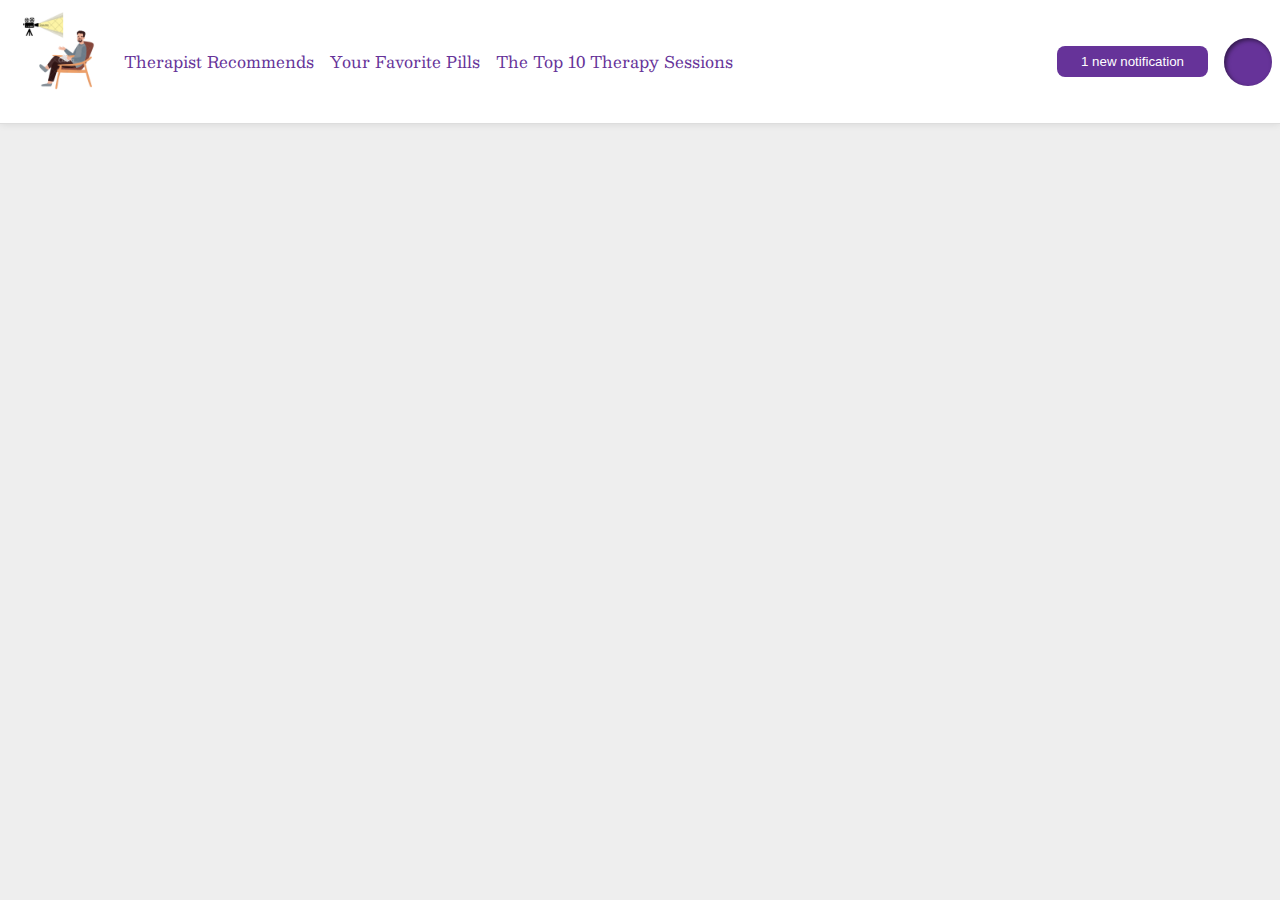
<file: flex/03-flex-header-2/index.html>
<!DOCTYPE html>
<html lang="en">
  <head>
    <meta charset="UTF-8">
    <meta http-equiv="X-UA-Compatible" content="IE=edge">
    <meta name="viewport" content="width=device-width, initial-scale=1.0">
    <title>Flex Header 2</title>
    <link rel="stylesheet" href="style.css">
  </head>
  <body>
    <div class="header">
      <div class="left-items">
      <div class="logo">
        <img src="images/logo.png" alt="My Logo">
      </div>
      <ul class="links">
        <li><a href="https://google.com">Therapist Recommends</a></li>
        <li><a href="https://google.com">Your Favorite Pills</a></li>
        <li><a href="https://google.com">The Top 10 Therapy Sessions</a></li>
      </ul>
    </div>
    <div class="right-items">
      <button class="notifications">
        1 new notification
      </button>
      <div class="profile-image"></div>
    </div>
    </div>
  </body>
</html>
</file>
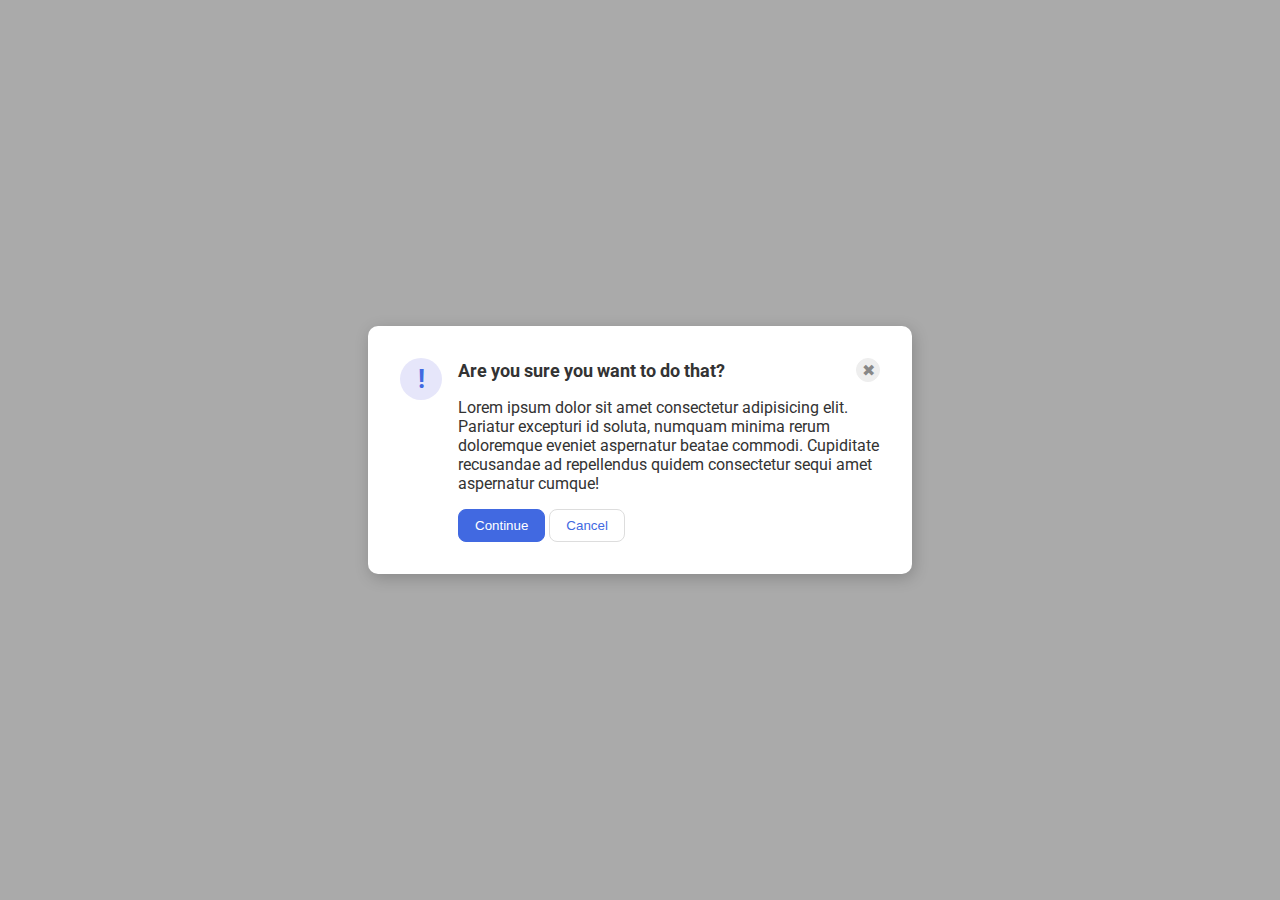
<file: flex/05-flex-modal/index.html>
<!DOCTYPE html>
<html lang="en">
  <head>
    <meta charset="UTF-8">
    <meta http-equiv="X-UA-Compatible" content="IE=edge">
    <meta name="viewport" content="width=device-width, initial-scale=1.0">
    <link rel="stylesheet" href="style.css">
    <title>Modal</title>
  </head>
  <body>
    <div class="modal">
      <div class="icon">!</div>
      <div class="container">
      <div class="header">Are you sure you want to do that?
      <button class="close-button">✖</button>
      </div>
      <div class="text">Lorem ipsum dolor sit amet consectetur adipisicing elit. Pariatur excepturi id soluta, numquam minima rerum doloremque eveniet aspernatur beatae commodi. Cupiditate recusandae ad repellendus quidem consectetur sequi amet aspernatur cumque!</div>
      <button class="continue">Continue</button>
      <button class="cancel">Cancel</button>
    </div>
    </div>
  </body>
</html>
</file>
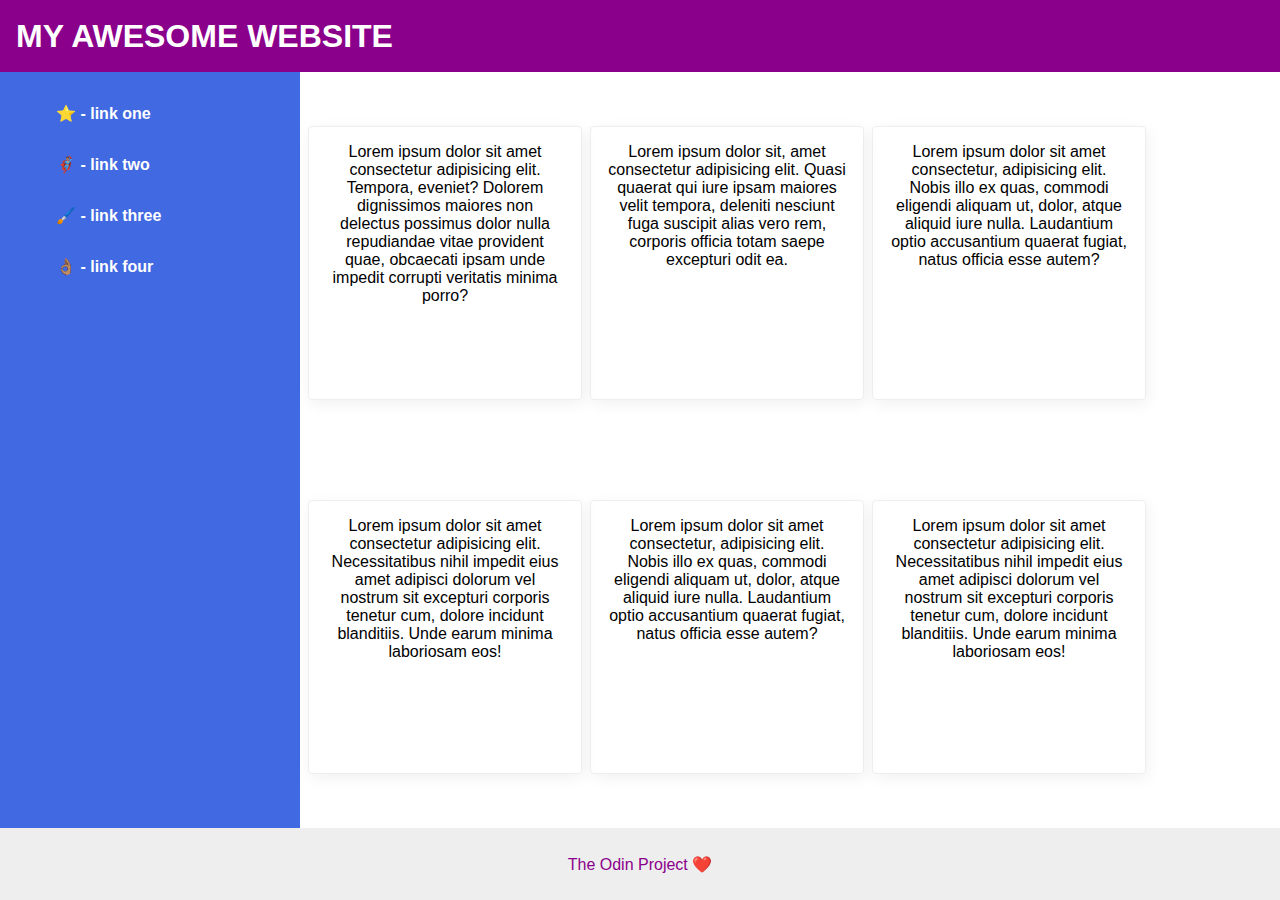
<file: flex/07-flex-layout-2/index.html>
<!DOCTYPE html>
<html lang="en">
  <head>
    <meta charset="UTF-8">
    <meta http-equiv="X-UA-Compatible" content="IE=edge">
    <meta name="viewport" content="width=device-width, initial-scale=1.0">
    <title>The Holy Grail</title>
    <link rel="stylesheet" href="style.css">
  </head>
  <body>
    <div class="header">
      MY AWESOME WEBSITE
    </div>
    
    <div class="container">
    <div class="sidebar">
      <ul>
        <li><a href="#">⭐ - link one</a></li>
        <li><a href="#">🦸🏽‍♂️ - link two</a></li>
        <li><a href="#">🖌️ - link three</a></li>
        <li><a href="#">👌🏽 - link four</a></li>
      </ul>
    </div>
    <div class="cards">
    <div class="card">Lorem ipsum dolor sit amet consectetur adipisicing elit. Tempora, eveniet? Dolorem dignissimos maiores non delectus possimus dolor nulla repudiandae vitae provident quae, obcaecati ipsam unde impedit corrupti veritatis minima porro?</div>
    <div class="card">Lorem ipsum dolor sit, amet consectetur adipisicing elit. Quasi quaerat qui iure ipsam maiores velit tempora, deleniti nesciunt fuga suscipit alias vero rem, corporis officia totam saepe excepturi odit ea.</div>
    <div class="card">Lorem ipsum dolor sit amet consectetur, adipisicing elit. Nobis illo ex quas, commodi eligendi aliquam ut, dolor, atque aliquid iure nulla. Laudantium optio accusantium quaerat fugiat, natus officia esse autem?</div>
    <div class="card">Lorem ipsum dolor sit amet consectetur adipisicing elit. Necessitatibus nihil impedit eius amet adipisci dolorum vel nostrum sit excepturi corporis tenetur cum, dolore incidunt blanditiis. Unde earum minima laboriosam eos!</div>
    <div class="card">Lorem ipsum dolor sit amet consectetur, adipisicing elit. Nobis illo ex quas, commodi eligendi aliquam ut, dolor, atque aliquid iure nulla. Laudantium optio accusantium quaerat fugiat, natus officia esse autem?</div>
    <div class="card">Lorem ipsum dolor sit amet consectetur adipisicing elit. Necessitatibus nihil impedit eius amet adipisci dolorum vel nostrum sit excepturi corporis tenetur cum, dolore incidunt blanditiis. Unde earum minima laboriosam eos!</div>
  </div>
  </div>
    
    <div class="footer">
      The Odin Project ❤️
    </div>
  </body>
</html>
</file>
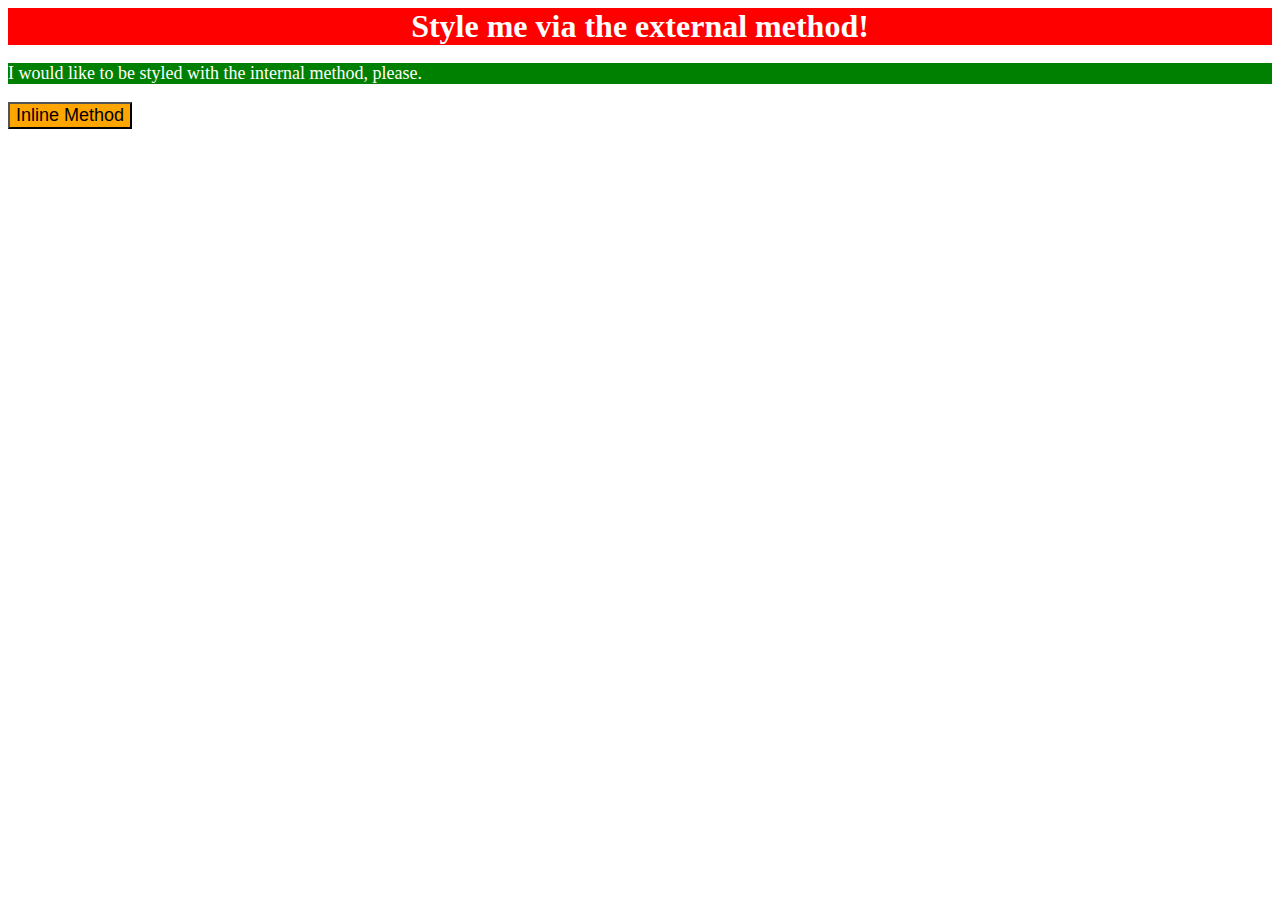
<file: foundations/01-css-methods/index.html>
<!DOCTYPE html>
<html lang="en">

<head>
  <style>
    p {
      background-color: green;
      color: white;
      font-size: 18px;
    }
  </style>
  <meta charset="UTF-8">
  <meta http-equiv="X-UA-Compatible" content="IE=edge">
  <meta name="viewport" content="width=device-width, initial-scale=1.0">
  <title>Methods for Adding CSS</title>
  <link rel="stylesheet" href="styles.css">
</head>

<body>
  <div>Style me via the external method!</div>
  <p>I would like to be styled with the internal method, please.</p>
  <button style="font-size: 18px; background-color: orange;">Inline Method</button>
</body>

</html>
</file>
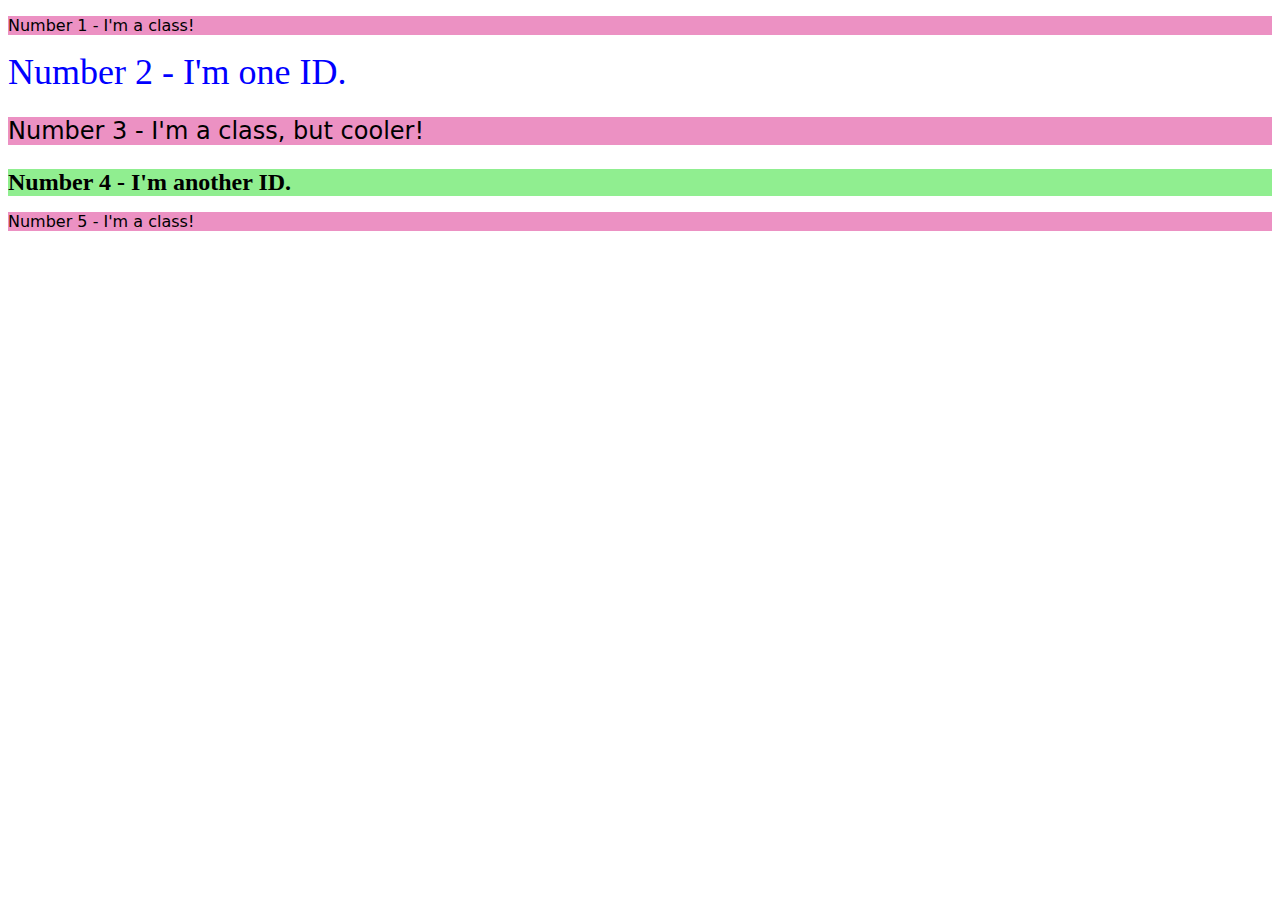
<file: foundations/02-class-id-selectors/index.html>
<!DOCTYPE html>
<html lang="en">

<head>
  <meta charset="UTF-8">
  <meta http-equiv="X-UA-Compatible" content="IE=edge">
  <meta name="viewport" content="width=device-width, initial-scale=1.0">
  <title>Class and ID Selectors</title>
  <link rel="stylesheet" href="style.css">
</head>

<body>
  <p class="odd">Number 1 - I'm a class!</p>
  <div id="first-even">Number 2 - I'm one ID.</div>
  <p class="odd third">Number 3 - I'm a class, but cooler!</p>
  <div id="second-even" class="fourth">Number 4 - I'm another ID.</div>
  <p class="odd">Number 5 - I'm a class!</p>
</body>

</html>
</file>
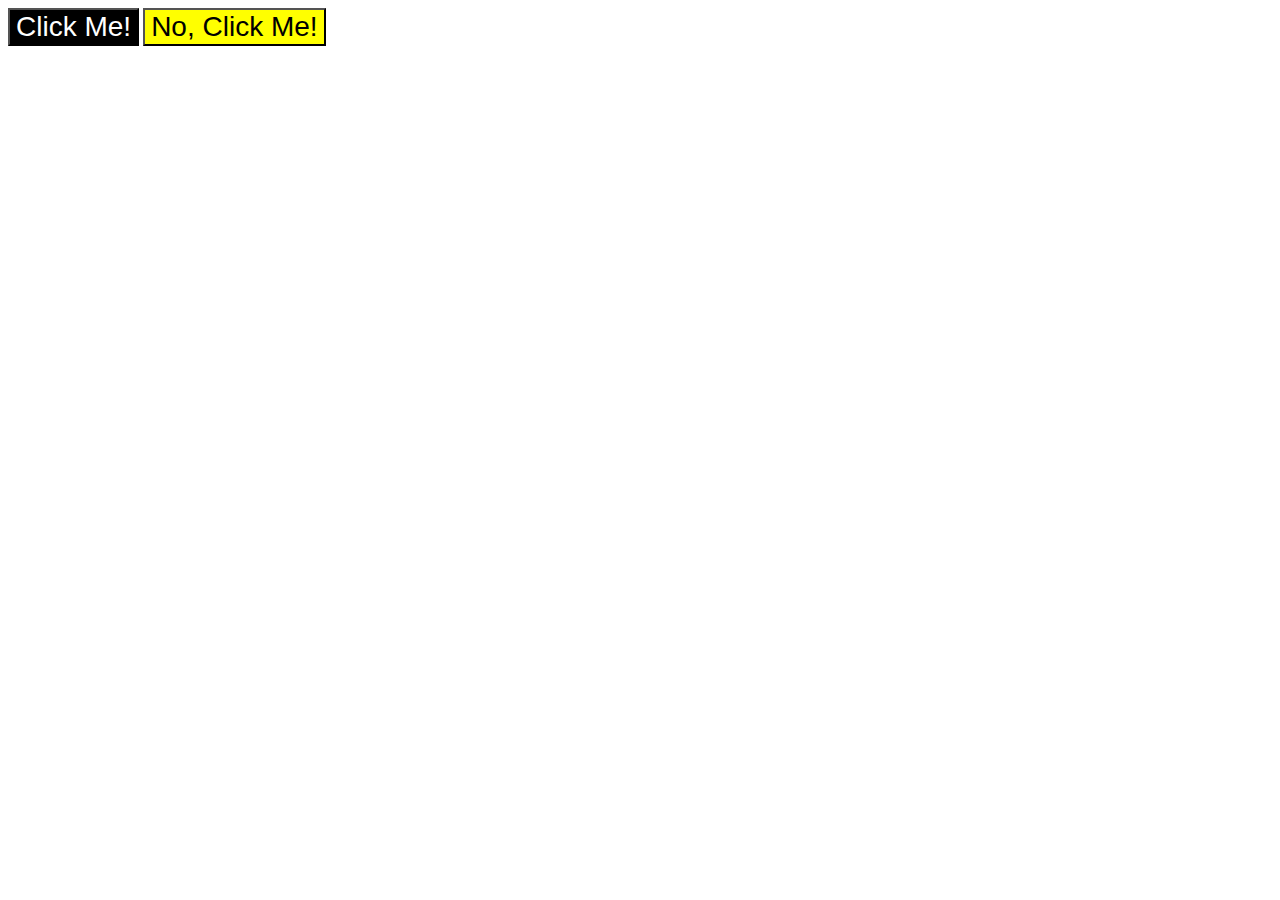
<file: foundations/03-grouping-selectors/index.html>
<!DOCTYPE html>
<html lang="en">

<head>
  <meta charset="UTF-8">
  <meta http-equiv="X-UA-Compatible" content="IE=edge">
  <meta name="viewport" content="width=device-width, initial-scale=1.0">
  <title>Grouping Selectors</title>
  <link rel="stylesheet" href="style.css">
</head>

<body>
  <button class="first">Click Me!</button>
  <button class="second">No, Click Me!</button>
</body>

</html>
</file>
<file: flex/03-flex-header-2/style.css>
/* this is some magical font-importing.  
you'll learn about it later. */
@import url("https://fonts.googleapis.com/css2?family=Besley:ital,wght@0,400;1,900&display=swap");

body {
  margin: 0;
  background: #eee;
  font-family: Besley, serif;
}

.header {
  background: white;
  border-bottom: 1px solid #ddd;
  box-shadow: 0 0 8px rgba(0, 0, 0, 0.1);
  padding: 8px;
  display: flex;
  justify-content: space-between;
}

.profile-image {
  background: rebeccapurple;
  box-shadow: inset 2px 2px 4px rgba(0, 0, 0, 0.5);
  border-radius: 50%;
  width: 48px;
  height: 48px;
}

.logo img {
  width: 100px;
  height: 100px;
}

button {
  border: none;
  border-radius: 8px;
  background: rebeccapurple;
  color: white;
  padding: 8px 24px;
}

a {
  /* this removes the line under our links */
  text-decoration: none;
  color: rebeccapurple;
}

ul {
  list-style-type: none;
  display: flex;
  margin: 0;
  padding: 0;
  gap: 16px;
}

.left-items,
.right-items {
  display: flex;
  align-items: center;
  gap: 16px;
}
</file>
<file: flex/05-flex-modal/style.css>
@import url("https://fonts.googleapis.com/css2?family=Roboto:wght@400;700&display=swap");

html,
body {
  height: 100%;
}

body {
  font-family: Roboto, sans-serif;
  margin: 0;
  background: #aaa;
  color: #333;
  /* I'll give you this one for free lol */
  display: flex;
  align-items: center;
  justify-content: center;
}

.modal {
  background: white;
  width: 480px;
  border-radius: 10px;
  box-shadow: 2px 4px 16px rgba(0, 0, 0, 0.2);
  display: flex;
  gap: 16px;
  padding: 2em;
}

.icon {
  color: royalblue;
  font-size: 26px;
  font-weight: 700;
  background: lavender;
  width: 42px;
  height: 42px;
  border-radius: 50%;
  display: flex;
  align-items: center;
  justify-content: center;
  flex-shrink: 0;
}

.close-button {
  background: #eee;
  border-radius: 50%;
  color: #888;
  font-weight: 400;
  font-size: 16px;
  height: 24px;
  width: 24px;
  display: flex;
  align-items: center;
  justify-content: center;
  border: 1px solid #eee;
  padding: 0;
}

button {
  cursor: pointer;
  padding: 8px 16px;
  border-radius: 8px;
}

button.continue {
  background: royalblue;
  border: 1px solid royalblue;
  color: white;
}

button.cancel {
  background: white;
  border: 1px solid #ddd;
  color: royalblue;
}

.header {
  display: flex;
  font-weight: bold;
  justify-content: space-between;
  align-items: center;
  margin-bottom: 16px;
  font-size: 18px;
  font-weight: 700;
}

.text {
  margin-bottom: 16px;
}
</file>
<file: flex/07-flex-layout-2/style.css>
body {
  font-family: -apple-system, BlinkMacSystemFont, "Segoe UI", Roboto, Oxygen,
    Ubuntu, Cantarell, "Open Sans", "Helvetica Neue", sans-serif;
  margin: 0;
  min-height: 100vh;
  display: flex;
  flex-direction: column;
}

.header {
  height: 72px;
  background: darkmagenta;
  color: white;
  font-size: 32px;
  font-weight: 900;
  display: flex;
  align-items: center;
  padding: 0 16px;
}

.footer {
  height: 72px;
  background: #eee;
  color: darkmagenta;
  display: flex;
  align-items: center;
  justify-content: center;
}

.sidebar {
  background: royalblue;
  box-sizing: border-box;
  flex-shrink: 0;
  width: 300px;
  padding: 16px;
  font-weight: 700;
  font-size: 1em;
}

.card {
  border: 1px solid #eee;
  box-shadow: 2px 4px 16px rgba(0, 0, 0, 0.06);
  border-radius: 4px;
  padding: 1em;
  text-align: center;
  width: 15em;
  height: 15em;
}

ul {
  flex: 1;
  list-style: none;
  display: flex;
  flex-direction: column;
}

li {
  margin-bottom: 2em;
}

.container {
  flex: 1;
  display: flex;
}

.cards {
  padding: 0.5em;
  display: flex;
  align-items: center;
  flex-wrap: wrap;
  gap: 0.5em;
}

a {
  text-decoration: none;
  color: white;
  font-size: 1em;
}
</file>
<file: foundations/01-css-methods/styles.css>
div {
    background-color: red;
    color: white;
    font-size: 32px;
    text-align: center;
    font-weight: bold;
}
</file>
<file: foundations/02-class-id-selectors/style.css>
.odd {
    background-color: rgb(236, 145, 195);
    font-family: Verdana, 'DejaVu Sans', sans-serif;
}

#first-even {
    color: blue;
    font-size: 36px;
}

.third {
    font-size: 24px;
}

.fourth {
    background-color: lightgreen;
    font-size: 24px;
    font-weight: bold;
}
</file>
<file: foundations/03-grouping-selectors/style.css>
.first,
.second {
    font-size: 28px;
    font-family: Helvetica, 'Times New Roman', sans-serif;
}

.first {
    background-color: black;
    color: white;
}

.second {
    background-color: yellow;
}
</file>
